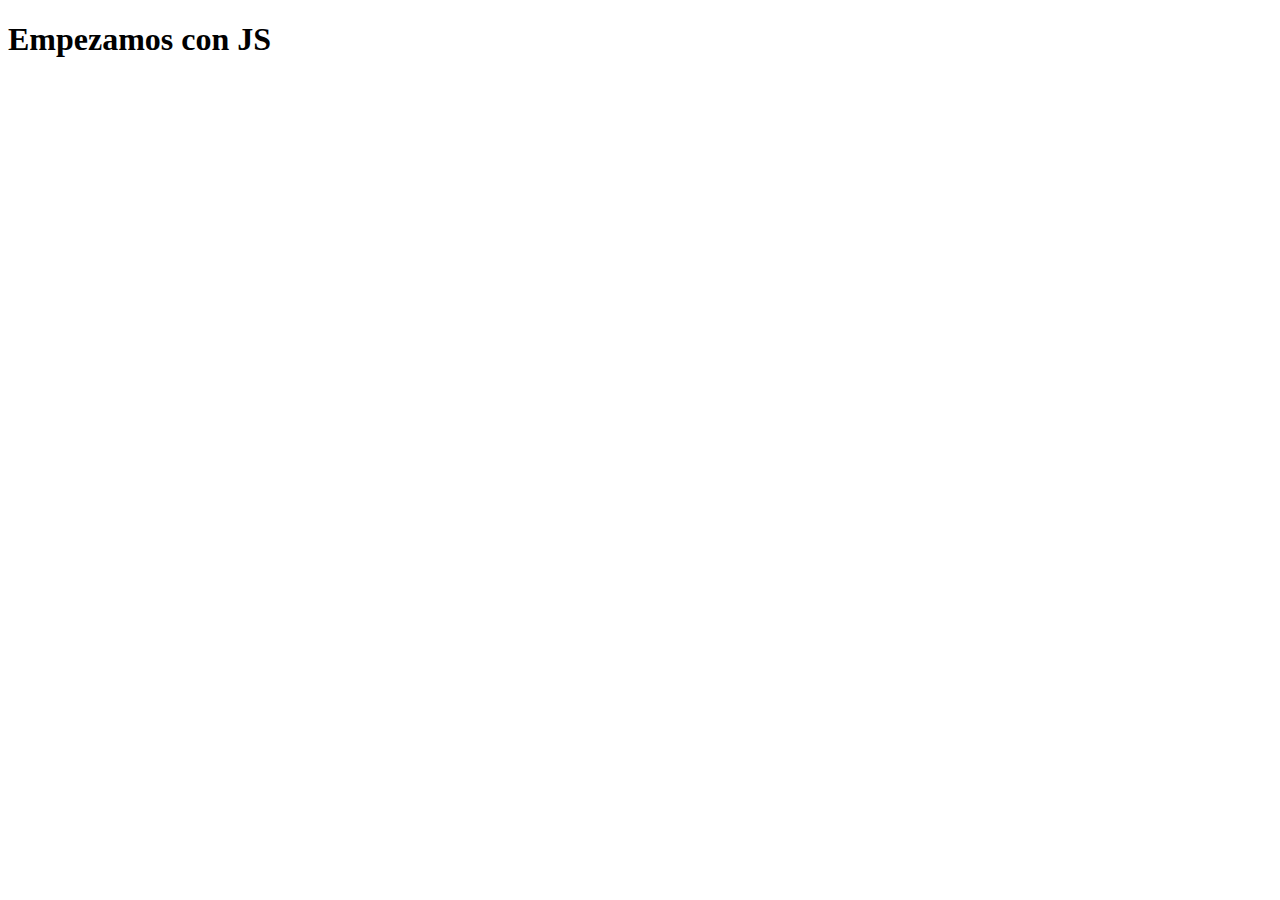
<file: clase4/index.html>
<!DOCTYPE html>
<html lang="en">

<head>
    <meta charset="UTF-8">
    <meta http-equiv="X-UA-Compatible" content="IE=edge">
    <meta name="viewport" content="width=device-width, initial-scale=1.0">
    <title>Document</title>
</head>

<body>
    <h1>Empezamos con JS</h1>
    <script>
        console.log(document.querySelector("h1"));

    </script>
    <script src="index.js"></script>
</body>

</html>
</file>
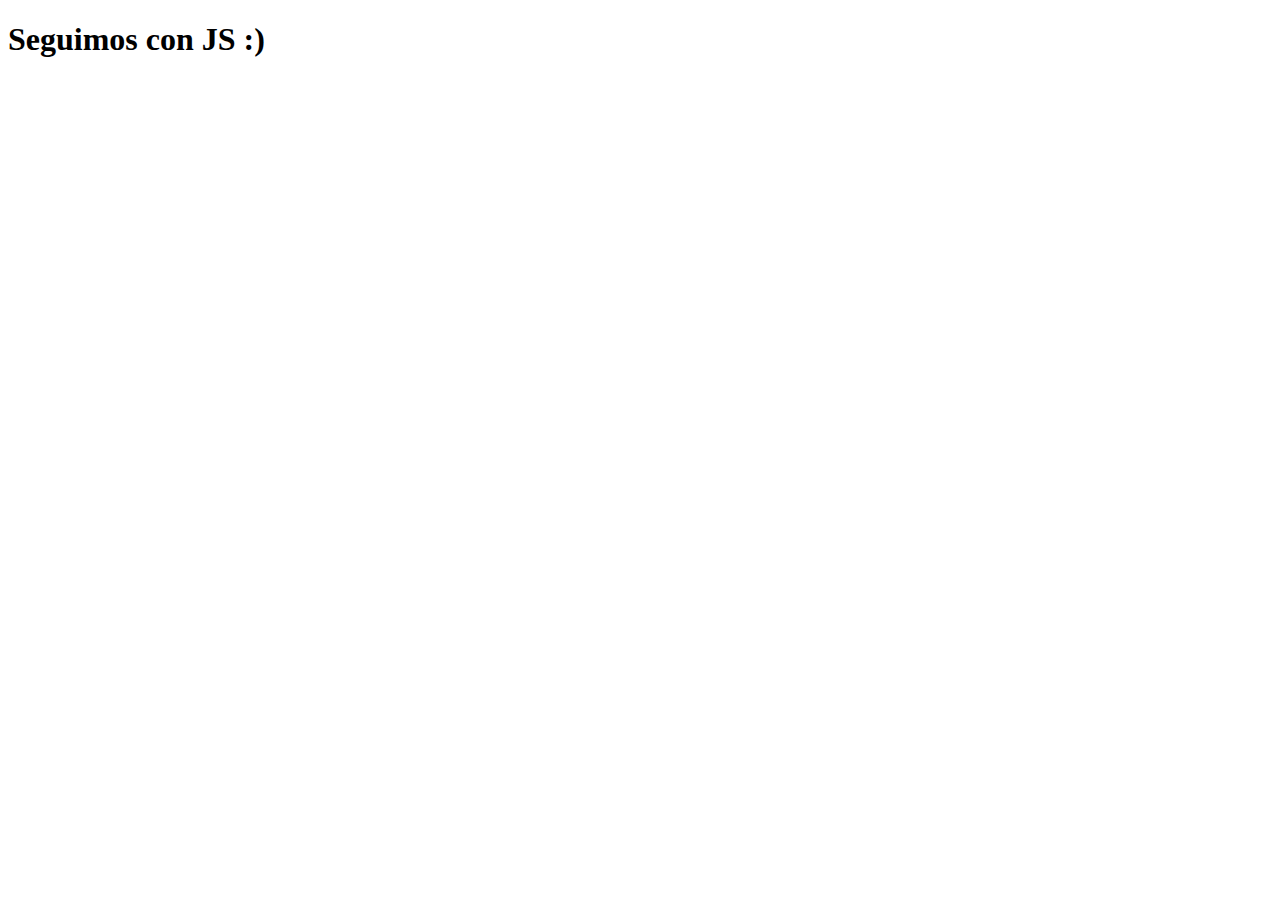
<file: clase5/index.html>
<!DOCTYPE html>
<html lang="en">

<head>
    <meta charset="UTF-8">
    <meta http-equiv="X-UA-Compatible" content="IE=edge">
    <meta name="viewport" content="width=device-width, initial-scale=1.0">
    <title>Document</title>
</head>

<body>
    <h1>Seguimos con JS :)</h1>
    <script src="index.js"></script>
</body>

</html>
</file>
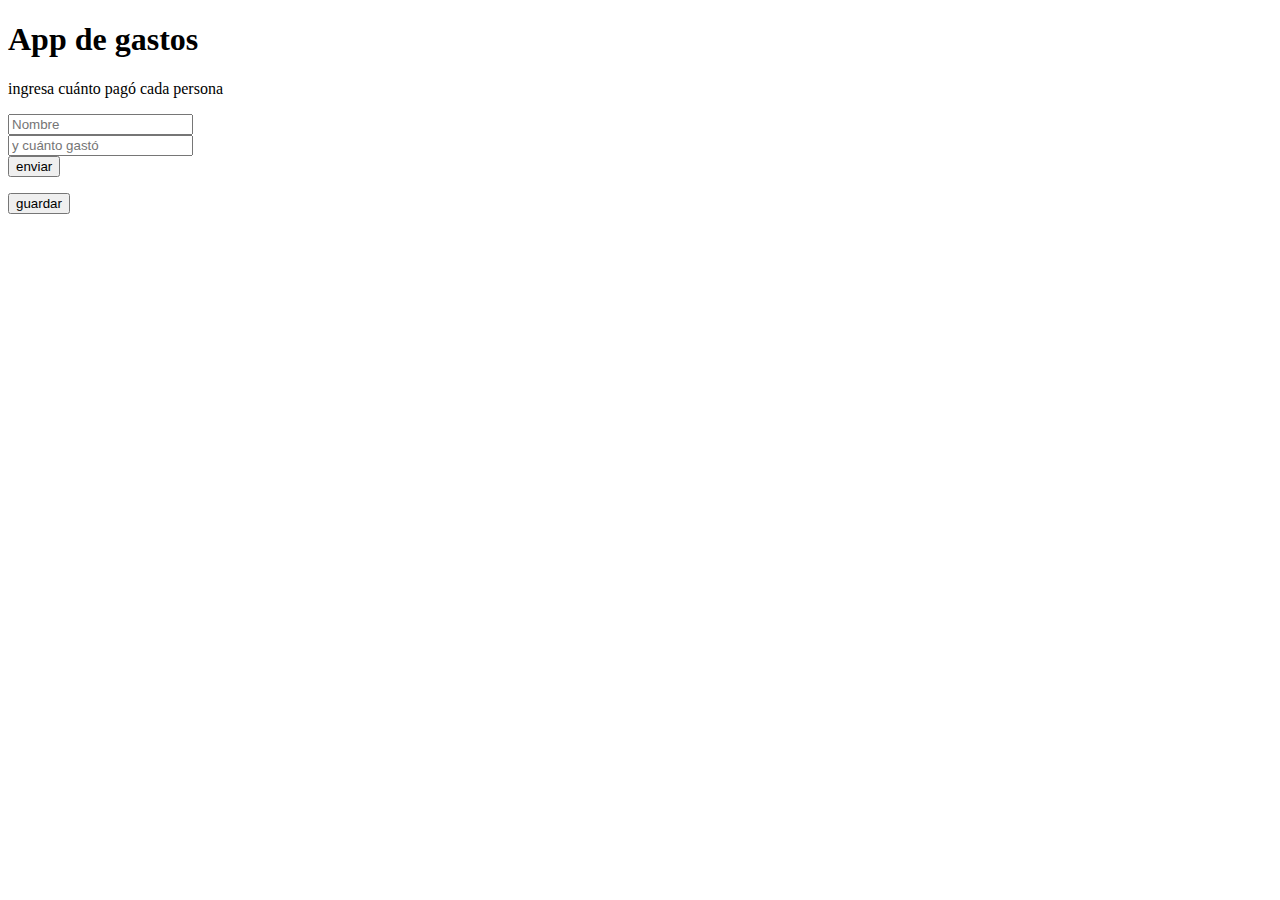
<file: clase8/index.html>
<!DOCTYPE html>

<html lang="en">

<head>
    <!-- Required meta tags -->
    <meta charset="utf-8" />
    <meta name="viewport" content="width=device-width, initial-scale=1" />
    <!-- Bootstrap CSS -->
    <link href="https://cdn.jsdelivr.net/npm/bootstrap@5.2.0-beta1/dist/css/bootstrap.min.css" rel="stylesheet"
        integrity="sha384-0evHe/X+R7YkIZDRvuzKMRqM+OrBnVFBL6DOitfPri4tjfHxaWutUpFmBp4vmVor" crossorigin="anonymous">
    <title>Gastos!</title>
</head>

<body>
    <div class="container-fluid p-5 bg-primary text-white text-center">
        <h1>App de gastos</h1>
        <p>ingresa cuánto pagó cada persona</p>
    </div>

    <div class="container-fluid">
        <form>
            <div class="row">
                <div class="m-1 col-auto">
                    <input type="text" class="form-control" id="nombre" placeholder="Nombre" />
                </div>
                <div class="m-1 col-auto">
                    <input id="pago" type="number" class="form-control" placeholder="y cuánto gastó" />
                </div>
                <div class="m-1 col-auto">
                    <div>
                        <button type="button" class="btn btn-danger" onclick="repartir()">
                            enviar
                        </button>
                    </div>
                </div>
            </div>
        </form>
        <ul id="list-group" class="list-group"></ul>
        <p id="total"></p>
    </div>
    <div class="m-1 col-auto">
        <div>
            <button type="button" class="btn btn-primary" onclick="download()">
                guardar
            </button>
        </div>
    </div>
    <!-- Option 1: Bootstrap Bundle with Popper -->
    <script src="https://cdn.jsdelivr.net/npm/bootstrap@5.1.3/dist/js/bootstrap.bundle.min.js"
        integrity="sha384-ka7Sk0Gln4gmtz2MlQnikT1wXgYsOg+OMhuP+IlRH9sENBO0LRn5q+8nbTov4+1p"
        crossorigin="anonymous"></script>
    <script src="app.js"></script>
</body>

</html>
</file>
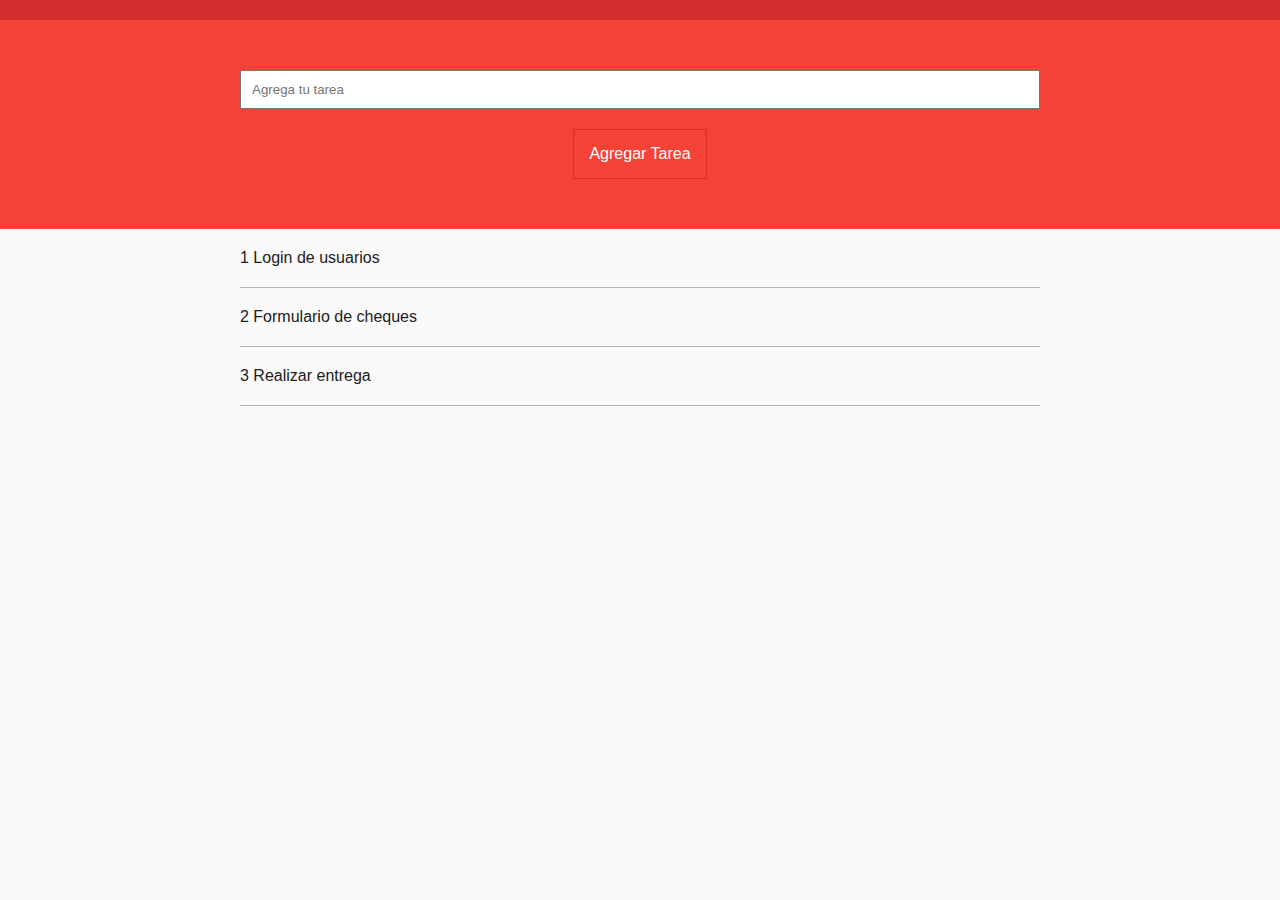
<file: clase6/loginConJs.html>
<!DOCTYPE html>

<html lang="en">

<head>
    <meta charset="UTF-8">
    <meta name="viewport"
        content="width=device-width, user-scalable=no, initial-scale=1.0, maximum-scale=1.0, minimum-scale=1.0">
    <link rel="stylesheet" href="index.css">
    <!-- <link rel="stylesheet" href="https://necolas.github.io/normalize.css/3.0.2/normalize.css"> -->
    <title>Lista de Tareas</title>
</head>

<body>
    <div class="principal">
        <div class="wrap">
            <form class="formulario" action="">
                <input type="text" id="tareaInput" placeholder="Agrega tu tarea">
                <input type="button" class="boton" id="btn-agregar" value="Agregar Tarea">
            </form>
        </div>
    </div>

    <div class="tareas">
        <div class="wrap">
            <ul class="lista" id="lista">
                <li><a href="#">1 Login de usuarios</a></li>
                <li><a href="#">2 Formulario de cheques</a></li>
                <li><a href="#">3 Realizar entrega</a></li>
            </ul>
        </div>
    </div>
    <script src="main.js"></script>
</body>

</html>
</file>
<file: clase6/index.css>
* {

    margin: 0;

    padding: 0;

    -webkit-box-sizing: border-box;

    -moz-box-sizing: border-box;

    box-sizing: border-box;

}



body {

    background: #FAFAFA;

    font-family: arial, helvetica, sans-serif;

    font-size: 16px;

}



.wrap {

    margin: auto;

    max-width: 800px;

    width: 90%;

}



.principal {

    background: #F44336;

    border-top: 20px solid #D32F2F;

    color: #fff;

    padding: 50px 0;

    width: 100%;

}



.principal .formulario {

    color: #212121;

    text-align: center;

}



.principal .formulario input[type=text] {

    margin-bottom: 20px;

    padding: 10px;

    width: 100%;

}



.principal .formulario input[type=text].error {

    border: 5px solid #D32F2F;

    color: red;

}



.principal .formulario .boton {

    background: none;

    border: 1px solid #D32F2F;

    color: #fff;

    display: inline-block;

    font-size: 16px;

    padding: 15px;

}



.principal .formulario .boton:hover {

    border: 1px solid #fff;

}



/* - Tareas - */

.tareas .lista {

    list-style: none;

}



.tareas .lista li {

    border-bottom: 1px solid #B6B6B6;

}



.tareas .lista li a {

    color: #212121;

    display: block;

    padding: 20px 0;

    text-decoration: none;

}



.tareas .lista li a:hover {

    text-decoration: line-through;

}
</file>
